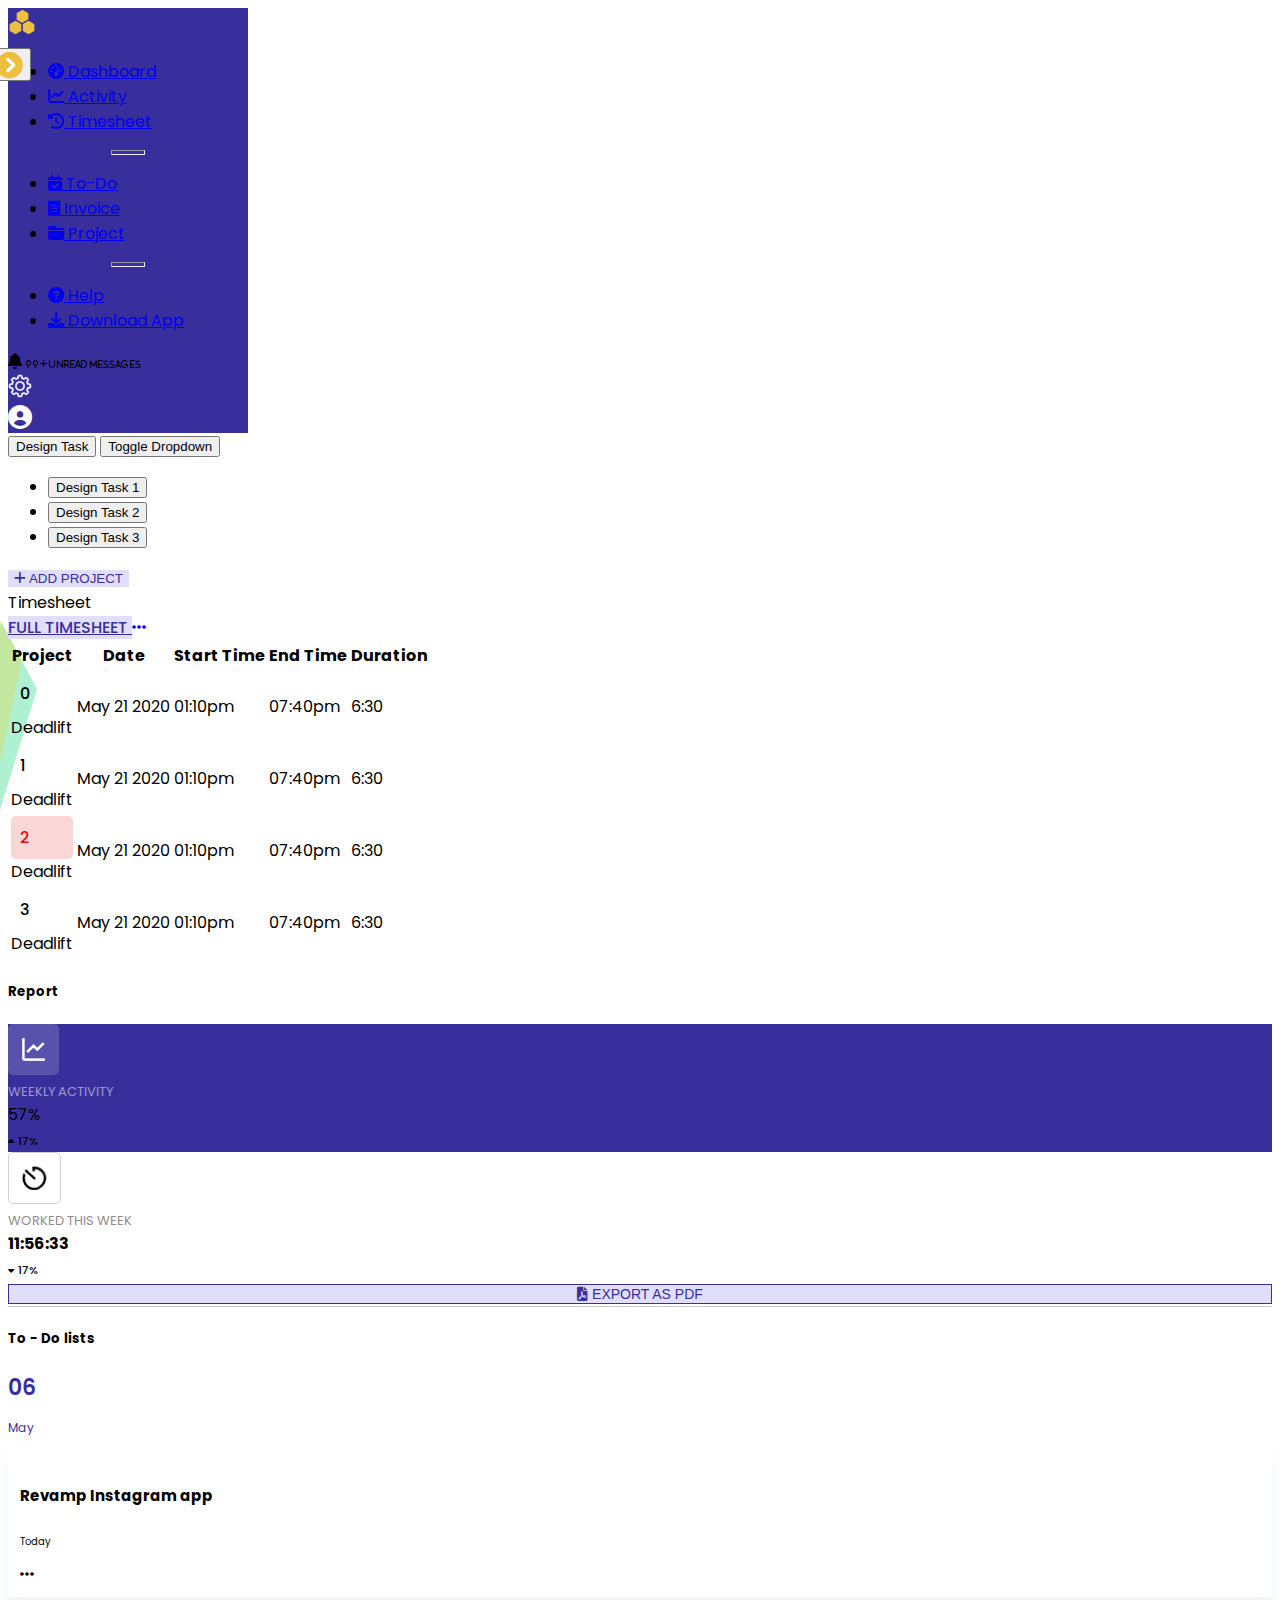
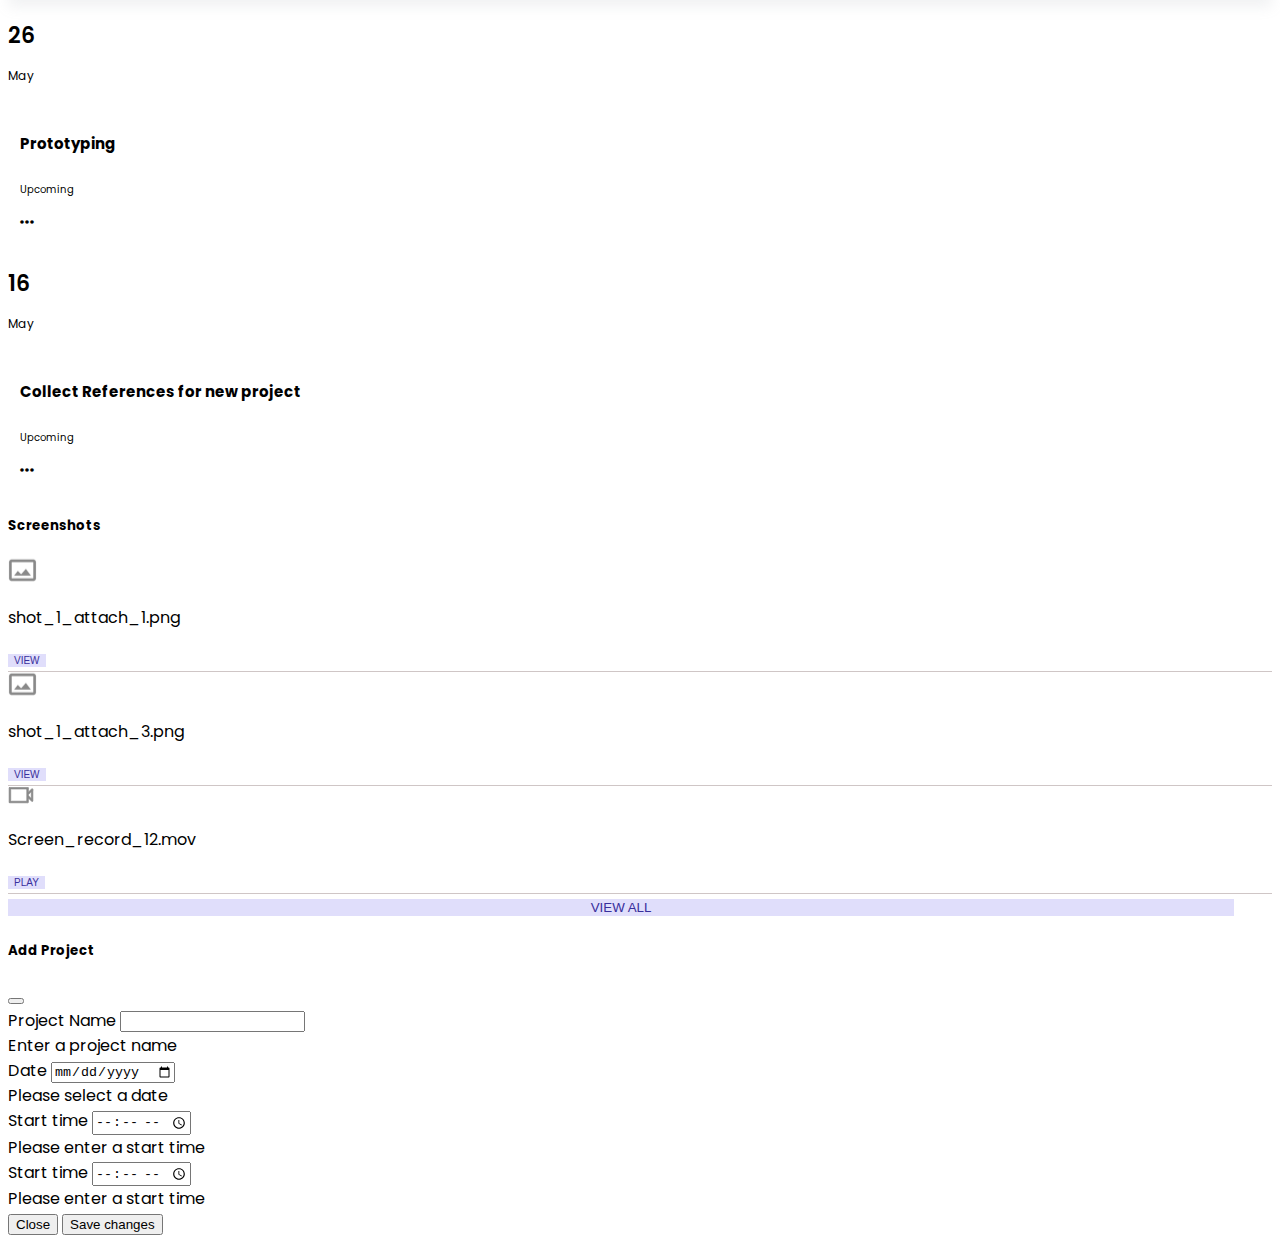
<file: index.html>
<!DOCTYPE html>
<html lang="en">

<head>
  <meta charset="UTF-8">
  <meta name="viewport" content="width=device-width, initial-scale=1.0">
  <meta http-equiv="X-UA-Compatible" content="ie=edge">

  <link rel="stylesheet" href="https://cdnjs.cloudflare.com/ajax/libs/font-awesome/6.0.0/css/all.min.css"
    integrity="sha512-9usAa10IRO0HhonpyAIVpjrylPvoDwiPUiKdWk5t3PyolY1cOd4DSE0Ga+ri4AuTroPR5aQvXU9xC6qOPnzFeg=="
    crossorigin="anonymous" referrerpolicy="no-referrer" />

  <link href="https://cdn.jsdelivr.net/npm/bootstrap@5.1.3/dist/css/bootstrap.min.css" rel="stylesheet"
    integrity="sha384-1BmE4kWBq78iYhFldvKuhfTAU6auU8tT94WrHftjDbrCEXSU1oBoqyl2QvZ6jIW3" crossorigin="anonymous">

  <link rel="stylesheet" href="css/style.css">

  <link
    href="https://fonts.googleapis.com/css2?family=Poppins:ital,wght@0,100;0,200;0,300;0,400;0,500;0,600;0,700;1,100;1,200;1,300;1,400;1,500;1,600;1,700&display=swap"
    rel="stylesheet">

  <title>Bootstrap </title>
</head>

<body class="msb-x p-0">
  <button class="btn btn-outlined-primary msbo" id="msbo" type="button" data-bs-toggle="offcanvas"
    data-bs-target="#sidebar" aria-controls="sidebar">
    <i class="fa-solid fa-circle-chevron-left fa-2x side-pane-icon"></i>
  </button>

  <div class="offcanvas offcanvas-start ps-4 pt-4" tabindex="-1" data-bs-backdrop="false" id="sidebar"
    aria-labelledby="sidebarLabel" style="width: 15em; background-color: #382f9c !important;">
    <div class="offcanvas-header pb-3">
      <img src="img/logo.png" alt="" srcset="">
    </div>
    <div class="offcanvas-body">
      <ul class="nav navbar-nav">
        <li class="nav-item">
          <a class="d-flex nav-link text-white" href="#">
            <i class="fa-1_5x fa-solid fa-gauge-high"></i>
            <span class="mx-3 ">Dashboard</span>
          </a>
        </li>
        <li class="nav-item">
          <a class="d-flex nav-link text-white" href="#">
            <i class="fa-1_5x fa-solid fa-chart-line"></i>
            <span class="mx-3 ">Activity</span>
          </a>
        </li>
        <li class="nav-item">
          <a class="d-flex nav-link text-white" href="#">
            <i class="fa-1_5x fa-solid fa-clock-rotate-left"></i>
            <span class="mx-3 ">Timesheet</span>
          </a>
        </li>
      </ul>
      <hr class="hr fw-bold rounded " style="width: 2em; height: 0.2em; color: grey;" />
      <ul class="nav navbar-nav">
        <li class="nav-item">
          <a class="d-flex nav-link text-white" href="#">
            <i class="fa-1_5x fa-solid fa-calendar-check"></i>
            <span class="mx-3 ">To-Do</span>
          </a>
        </li>
        <li class="nav-item">
          <a class="d-flex nav-link text-white" href="#">
            <i class="fa-1_5x fa-solid fa-receipt"></i>
            <span class="mx-3 ">Invoice</span>
          </a>
        </li>
        <li class="nav-item">
          <a class="d-flex nav-link text-white" href="#">
            <i class="fa-1_5x fa-solid fa-folder"></i>
            <span class="mx-3 ">Project</span>
          </a>
        </li>
      </ul>
      <hr class="hr fw-bold rounded " style="width: 2em; height: 0.2em; color: grey;" />
      <ul class="nav navbar-nav">
        <li class="nav-item">
          <a class="d-flex nav-link text-white" href="#">
            <i class="fa-1_5x fa-solid fa-circle-question"></i>
            <span class="mx-3 ">Help</span>
          </a>
        </li>
        <li class="mb-3">
          <a class="d-flex nav-link text-white" href="#">
            <i class="fa-1_5x fa-solid fa-download"></i>
            <span class="mx-3 ">Download App</span>
          </a>
        </li>
      </ul>

    </div>

    <div style="position: absolute; bottom: 1.7em; left: 0em; width: 2em;">
      <img class="img-fluid " src="img/sidebar_overlay.png" alt="">
    </div>

    <div class="offcanvas-footer ">
      <span class=" d-flex justify-content-around align-items-center pb-2">
        <i class="fa-1_5x text-white fa-solid fa-bell">
          <span class="badge bg-danger position-absolute rounded-pill translate-middle" style="font-size: 8px;">
            99+
            <span class="visually-hidden">unread messages</span>
          </span></i>
        <div class="vr" style="color: grey;"></div>
        <img src="img/settings.png" alt="">
        <div class="vr" style="color: grey;"></div>
        <i class="  fa-solid fa-circle-user" style="color: white; font-size: 1.5em;
        width: 15%"></i>
      </span>
    </div>
  </div>


  <!-- ACTIONS -->
  <section id="actions" class="border-bottom mb-4 py-3 shadow">
    <div class="container ">
      <div class="row gx-0 justify-content-between">
        <div class="col-md-10 col-6">
          <div class="dropdown">
            <div class="btn-group">
              <button type="button" class="btn btn-outline-secondary bg-light text-black">Design Task</button>
              <button type="button" class="btn btn-outline-secondary dropdown-toggle dropdown-toggle-split"
                type="button" id="dropdownMenu2" data-bs-toggle="dropdown" aria-expanded="false"
                data-bs-reference="parent">
                <span class="visually-hidden">Toggle Dropdown</span>
              </button>
              <ul class="dropdown-menu" aria-labelledby="dropdownMenu2">
                <li><button class="dropdown-item" type="button">Design Task 1</button></li>
                <li><button class="dropdown-item" type="button">Design Task 2</button></li>
                <li><button class="dropdown-item" type="button">Design Task 3</button></li>
              </ul>
            </div>
          </div>
        </div>
        <div class="col-md-2 col-6">
          <button type="button" class="btn btn-outline-secondary add-btn" data-bs-toggle="modal"
            data-bs-target="#exampleModal">
            <i class="fas fa-plus"></i> Add Project
          </button>
        </div>
      </div>
    </div>
  </section>



  <!-- Dashboard -->
  <section id="Dashboard">
    <div class="container">
      <div class="row grey-border p-0">
        <!-- Timesheet -->
        <div class="col col-md-8">
          <div class="d-flex justify-content-between mb-3">
            <div class="">
              <span class="fw-bold fs-5">Timesheet</span>
            </div>
            <div class=" ">
              <a href="details.html" class="btn btn-secondary time-sheet-btn">
                Full Timesheet
              </a>
              <a href="details.html" class="btn">
                <i class="fas fa-solid fa-ellipsis"></i>
              </a>
            </div>
          </div>
          <table class="table table-striped table-bordered">
            <thead class="thead-dark">
              <tr>
                <th>Project</th>
                <th>Date</th>
                <th>Start Time</th>
                <th>End Time</th>
                <th>Duration</th>
              </tr>
            </thead>
            <tbody class="project-list">

            </tbody>
          </table>
        </div>
        <!-- Report -->
        <div class="col col-md-4">
          <div class="mb-3">
            <div class="">
              <h5 class="mb-4 fw-bold">Report</h5>
              <div class="card bg-color text-white mb-3">
                <div class="card-body ">
                  <div class="d-grid align-items-center gap-2 " style="grid-template-columns: 0.3fr 1fr .3fr;">
                    <div class=" card-img-st">
                      <img src="img/graph.png" alt="">
                    </div>
                    <div class="">
                      <div class="card-text-active">Weekly activity</div>
                      <span>57%</span>
                    </div>
                    <div class=" d-flex justify-content-center align-items-baseline bg-success col-11  rounded-1">
                      <i class="fa-solid fa-caret-up icon-style me-1"></i>
                      <span class="p-1" style="font-size: 0.7em; font-weight: 500;"> 17%</span>
                    </div>
                  </div>
                </div>
              </div>
              <div class="card mb-4 bg-light">
                <div class="card-body">
                  <div class="d-grid align-items-center gap-2" style="grid-template-columns: 0.3fr 1fr .3fr;">
                    <div class=" card-img-st1">
                      <img src="img/timer_blue.png" alt="">
                    </div>
                    <div class="">
                      <div class="card-text-active1">Worked this week</div>
                      <span> <strong> 11:56:33</strong></span>
                    </div>
                    <div
                      class=" d-flex justify-content-center align-items-baseline bg-danger  bg-opacity-25 col-11  rounded-1">
                      <i class="fa-solid fa-caret-down icon-style text-danger me-1"></i>
                      <span class="p-1 text-danger" style="font-size: 0.7em;font-weight: 500;"> 17%</span>
                    </div>
                  </div>
                </div>
              </div>
              <button type="button" class="btn text-uppercase view-btn btn-outline-secondary"
                style="width: 100%; border: 1px solid #382f9c; font-size: 14px; font-weight: 500; ">
                <i class="fa-solid fa-file-pdf fa-1_5x"></i>
                Export as PDF
              </button>
            </div>
          </div>
        </div>

      </div>
      <div class="row ">
        <!-- Todo list -->
        <div class="col col-md-8">
          <h5 class="mt-3 fw-bold">To - Do lists</h5>
          <div class="d-grid gap-2 align-items-center mb-3" style=" grid-template-columns: 0.2fr 2fr;">
            <div class="">
              <div class="row">
                <p class="text-center mb-0 date purp">06</p>
                <p class="text-center mb-0 mon purp">May</p>
              </div>
            </div>
            <div class=" shad">
              <div class="card ">
                <div class="card-body pad">
                  <div class="row">
                    <div class="col-11">
                      <h5 class="card-title mb-0 t-15">Revamp Instagram app</h5>
                      <p class="card-text mb-0 t-12"><small class="text-muted">Today</small></p>
                    </div>
                    <div class="col-1">
                      <i class="fa fa-ellipsis-h" aria-hidden="true"></i>
                    </div>
                  </div>
                </div>
              </div>
            </div>
          </div>
          <div class="d-grid gap-2 align-items-center mb-3" style=" grid-template-columns: 0.2fr 2fr;">
            <div class="">
              <div class="row">
                <p class="text-center mb-0 date">26</p>
                <p class="text-center mb-0 mon">May</p>
              </div>
            </div>
            <div class="">
              <div class="card bg-light">
                <div class="card-body pad">
                  <div class="row">
                    <div class="col-11">
                      <h5 class="card-title mb-0 t-15">Prototyping</h5>
                      <p class="card-text mb-0 t-12"><small class="text-muted">Upcoming</small></p>
                    </div>
                    <div class="col-1">
                      <i class="fa fa-ellipsis-h" aria-hidden="true"></i>
                    </div>
                  </div>
                </div>
              </div>
            </div>
          </div>
          <div class="d-grid gap-2 align-items-center mb-3" style=" grid-template-columns: 0.2fr 2fr;">
            <div class="">
              <div class="row">
                <p class="text-center mb-0 date">16</p>
                <p class="text-center mb-0 mon">May</p>
              </div>
            </div>
            <div class="">
              <div class="card bg-light">
                <div class="card-body pad">
                  <div class="row">
                    <div class="col-11">
                      <h5 class="card-title mb-0 t-15">Collect References for new project</h5>
                      <p class="card-text mb-0 t-12"><small class="text-muted">Upcoming</small></p>
                    </div>
                    <div class="col-1">
                      <i class="fa fa-ellipsis-h" aria-hidden="true"></i>
                    </div>
                  </div>
                </div>
              </div>
            </div>
          </div>
        </div>
        <!-- Screenshots -->
        <div class="col col-md-4">
          <div class="pb-4 ">
            <h5 class="mt-3 fw-bold">Screenshots</h5>
            <div class="d-grid px-2 px-md-0 grey-border" style="grid-template-columns: 0.3fr 1fr .3fr;">
              <div class="">
                <img src="img/picture.png" class="img-rounded" alt="Cinque Terre">
              </div>
              <div class="">
                <p>shot_1_attach_1.png</p>
              </div>
              <div class="">
                <button type="button" class="btn col-md-2 w-100 btn-outline-secondary view-btn fw-bold"
                  style="font-size: x-small;">
                  View
                </button>
              </div>
            </div>
            <div class="d-grid px-2 pt-2 px-md-0 grey-border " style="grid-template-columns: 0.3fr 1fr .3fr;">

              <div class="col">
                <img src="img/picture.png" class="img-rounded" alt="Cinque Terre">
              </div>
              <div class="col-md-8 mb-0">
                <p>shot_1_attach_3.png</p>
              </div>
              <div class="col">
                <button type="button" class="btn col-md-2 w-100 btn-outline-secondary view-btn fw-bold"
                  style="font-size: x-small;">
                  View
                </button>
              </div>
            </div>
            <div class="d-grid px-2 pt-2 px-md-0 grey-border " style="grid-template-columns: 0.3fr 1fr .3fr;">

              <div class="col">
                <img src="img/video_camera.png" class="img-rounded" alt="Cinque Terre">
              </div>
              <div class="col-md-8 mb-0">
                <p>Screen_record_12.mov</p>
              </div>
              <div class="col">
                <button type="button" class="btn col-md-2 w-100 btn-outline-secondary view-btn fw-bold"
                  style="font-size: x-small;">
                  Play
                </button>
              </div>

            </div>
            <button type="button" class="btn btn-outline-secondary view-btn  mt-3" style="width: 97%;">
              View all
            </button>
          </div>
        </div>
      </div>
    </div>
  </section>

  <!-- MODALS -->
  <div class="modal fade" id="exampleModal" tabindex="-1" aria-labelledby="exampleModalLabel" aria-hidden="true">
    <div class="modal-dialog">
      <div class="modal-content">
        <div class="modal-header">
          <h5 class="modal-title" id="exampleModalLabel">Add Project</h5>
          <button type="button" class="btn-close" data-bs-dismiss="modal" aria-label="Close"></button>
        </div>
        <form class="needs-validation" novalidate>
          <div class="modal-body">
            <div class="form-group">
              <label for="validationCustom01" class="form-label">Project Name</label>
              <input type="text" class="form-control" id="validationCustom01" required>
              <div class="invalid-feedback">
                Enter a project name
              </div>
            </div>
            <div class="form-group">
              <label for="validationCustom02" class="form-label">Date</label>
              <input type="date" class="form-control" id="validationCustom02" required>
              <div class="invalid-feedback">
                Please select a date
              </div>
            </div>
            <div class="form-group">
              <label for="validationCustom03" class="form-label">Start time</label>
              <input type="time" class="form-control" id="validationCustom03" required>
              <div class="invalid-feedback">
                Please enter a start time
              </div>
            </div>
            <div class="form-group">
              <label for="validationCustom04" class="form-label">Start time</label>
              <input type="time" class="form-control" id="validationCustom04" required>
              <div class="invalid-feedback">
                Please enter a start time
              </div>
            </div>
          </div>
          <div class="form-group modal-footer">
            <button type="button" class="btn btn-secondary" data-bs-dismiss="modal">Close</button>
            <button type="submit" class="btn btn-primary">Save changes</button>
          </div>
        </form>
      </div>
    </div>
  </div>

  <script src="https://code.jquery.com/jquery-3.6.0.js" integrity="sha256-H+K7U5CnXl1h5ywQfKtSj8PCmoN9aaq30gDh27Xc0jk="
    crossorigin="anonymous"></script>

  <script src="https://cdn.jsdelivr.net/npm/bootstrap@5.1.3/dist/js/bootstrap.bundle.min.js"
    integrity="sha384-ka7Sk0Gln4gmtz2MlQnikT1wXgYsOg+OMhuP+IlRH9sENBO0LRn5q+8nbTov4+1p"
    crossorigin="anonymous"></script>

  <script src="https://cdn.ckeditor.com/4.9.2/standard/ckeditor.js"></script>
  <script src="app.js"></script>
</body>

</html>
</file>
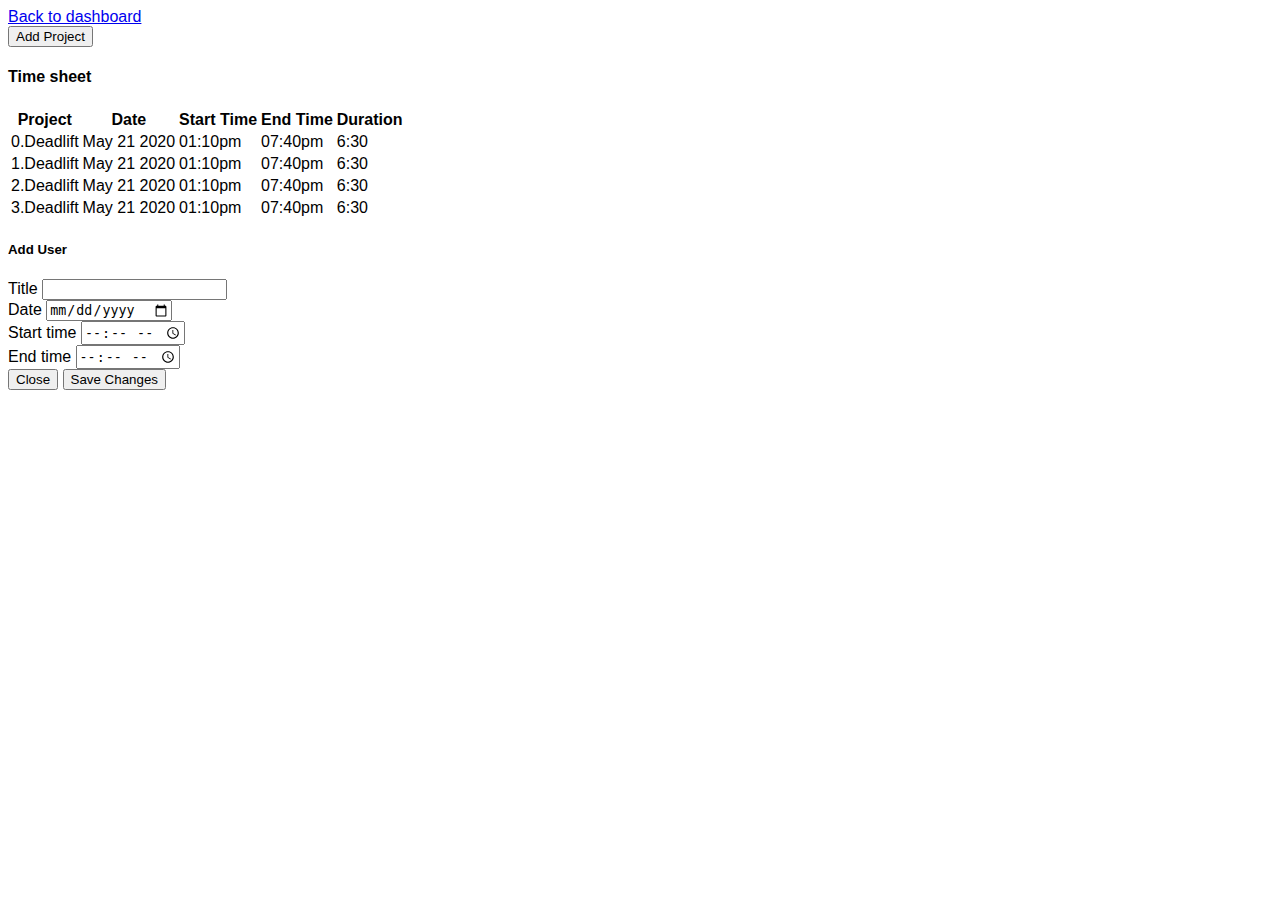
<file: details.html>
<!DOCTYPE html>
<html lang="en">

<head>
  <meta charset="UTF-8">
  <meta name="viewport" content="width=device-width, initial-scale=1.0">
  <meta http-equiv="X-UA-Compatible" content="ie=edge">
  <link rel="stylesheet" href="https://use.fontawesome.com/releases/v5.0.13/css/all.css"
    integrity="sha384-DNOHZ68U8hZfKXOrtjWvjxusGo9WQnrNx2sqG0tfsghAvtVlRW3tvkXWZh58N9jp" crossorigin="anonymous">

  <link href="https://cdn.jsdelivr.net/npm/bootstrap@5.1.3/dist/css/bootstrap.min.css" rel="stylesheet"
    integrity="sha384-1BmE4kWBq78iYhFldvKuhfTAU6auU8tT94WrHftjDbrCEXSU1oBoqyl2QvZ6jIW3" crossorigin="anonymous">
  <link rel="stylesheet" href="css/style.css">
  <title>Bootstrap Theme</title>
</head>

<body>

  <!-- ACTIONS -->
  <section id="action">
    <div class="container py-4 my-4 bg-light">
      <div class="row">
        <div class="col mx-2">
          <a href="index.html" class="btn btn-outline-secondary">
            <i class="fas fa-solid fa-ellipsis"></i>
            Back to dashboard
          </a>
        </div>
        <div class="col mx-2 d-flex justify-content-end">
          <button type="button" class="btn btn-primary btn-block" data-bs-toggle="modal" data-bs-target="#exampleModal">
            <i class="fas fa-plus"></i> Add Project
          </button>
        </div>
      </div>
    </div>
  </section>
  <section id="posts">
    <div class="container g-0">
      <div class="row">
        <div class="col">
          <div class="card">
            <div class="card-header">
              <h4>Time sheet</h4>
            </div>
            <table class="table table-striped">
              <thead class="thead-dark">
                <tr>
                  <th>Project</th>
                  <th>Date</th>
                  <th>Start Time</th>
                  <th>End Time</th>
                  <th>Duration</th>
                </tr>
              </thead>
              <tbody class="project-list">

              </tbody>
            </table>
          </div>
        </div>
      </div>
    </div>
  </section>

  <!-- ADD USER MODAL -->
  <div class="modal fade" id="exampleModal">
    <div class="modal-dialog modal-lg">
      <div class="modal-content">
        <div class="modal-header bg-warning text-white">
          <h5 class="modal-title">Add User</h5>
        </div>
        <div class="modal-body">
          <form>
            <div class="form-group">
              <label for="name">Title</label>
              <input id="name" type="text" class="form-control">
            </div>
            <div class="form-group">
              <label for="date">Date</label>
              <input id="date" type="date" class="form-control">
            </div>
            <div class="form-group">
              <label for="start_time">Start time</label>
              <input id="start_time" type="time" class="form-control">
            </div>
            <div class="form-group">
              <label for="end_time">End time</label>
              <input id="end_time" type="time" class="form-control">
            </div>
          </form>
        </div>
        <div class="modal-footer">
          <button type="button" class="btn btn-secondary" data-bs-dismiss="modal">Close</button>
          <button onclick="submitForm()" class="btn btn-warning" data-bs-dismiss="modal">Save Changes</button>
        </div>
      </div>
    </div>
  </div>


  <script src="https://code.jquery.com/jquery-3.6.0.js" integrity="sha256-H+K7U5CnXl1h5ywQfKtSj8PCmoN9aaq30gDh27Xc0jk="
    crossorigin="anonymous"></script>
  <script src="https://cdnjs.cloudflare.com/ajax/libs/popper.js/1.14.3/umd/popper.min.js"
    integrity="sha384-ZMP7rVo3mIykV+2+9J3UJ46jBk0WLaUAdn689aCwoqbBJiSnjAK/l8WvCWPIPm49"
    crossorigin="anonymous"></script>
  <script src="https://cdn.jsdelivr.net/npm/bootstrap@5.1.3/dist/js/bootstrap.bundle.min.js"
    integrity="sha384-ka7Sk0Gln4gmtz2MlQnikT1wXgYsOg+OMhuP+IlRH9sENBO0LRn5q+8nbTov4+1p"
    crossorigin="anonymous"></script>

  <script src="details.js"></script>
</body>

</html>
</file>
<file: css/style.css>
#Dashboard {
  margin-left: 15em;
  position: relative;
  min-height: 100%;
}

#actions {
  margin-left: 15em;
}

body {
  font-family: "Poppins", sans-serif;
}

.bg-color {
  background-color: #382f9c !important;
}

.card-img-st > img {
  background: rgb(255 255 255 / 17%);
  padding: 13px;
  border-radius: 5px;
}

.card-img-st1 > img {
  background: rgb(255 255 255 / 80%);
  padding: 13px;
  border-radius: 5px;
  border: 1px solid #d3d2d2;
}

.card-text-active {
  font-size: 13px;
  text-transform: uppercase;
  color: rgb(255 255 255 / 51%);
}

.card-text-active1 {
  font-size: 13px;
  text-transform: uppercase;
  color: rgb(143 141 141);
}

/* .incre {
  width: 4em;
  background-color: rgb(62 185 111 / 86%);
  border-radius: 3px;
  display: flex;
  justify-content: center;
  align-items: baseline;
} */
/* 
.decre {
  width: 4em;
  background-color: rgb(220 53 69 / 35%);
  border-radius: 3px;
  display: flex;
  justify-content: center;
  align-items: baseline;
} */

.icon-style {
  /* margin-right: 6px; */
  font-size: 10px;
}

.incre-font {
  font-size: 13px;
  font-weight: 400;
}

.time-sheet-btn,
.add-btn,
.view-btn {
  color: #382f9c;
  background: #e0defb;
  border: none;
  text-transform: uppercase;
  font-weight: 500;
  /* padding: 7px 14px; */
}

.time-sheet-btn:hover,
.add-btn:hover,
.view-btn:hover {
  color: #e0defb;
  background: #382f9c;
}

.play-btn {
  color: #e0defb;
  background: #382f9c;
  border: none;
  text-transform: uppercase;
  font-weight: 500;
  padding: 7px 14px;
}
.play-btn:hover {
  color: #382f9c;
  background: #e0defb;
}

.pad {
  padding: 10px 12px;
}

.shad {
  box-shadow: rgb(149 157 165 / 13%) 0px 10px 13px;
}
.t-15 {
  font-size: 15px;
}

.t-12 {
  font-size: 12px;
}

.date {
  font-weight: 600;
  font-size: 22px;
}

.purp {
  color: #382f9c;
}

.mon {
  font-size: 12px;
  margin-top: -7px;
}
/* .gridViewPort{
  display: grid;
  grid-template-columns: repeat(auto-fit, minmax(350px, 1fr));
  align-items: center;
  grid-gap: 1em;
} */
.grey-border {
  border-bottom: 1px solid #cfc6c6;
}

.grey-border-right {
  border-right: 1px solid #cfc6c6;
  padding: 2em;
}
/* .d-grid-2-side{
  display: grid;
  grid-template-columns: 0.2fr 2fr;
  grid-gap: 1em;
} */

tr {
  border-bottom: hidden;
}

.project-list .number {
  background: rgba(226, 10, 10, 0.17);
  color: rgb(226, 10, 10);
  padding: 9px;
  /* margin: 7px; */
  border-radius: 5px;
  font-size: medium;
  font-weight: 500;
  min-width: 2em;
}
.project-list .number.number-secondary {
  background: rgba(var(--bs-secondary-rgb), 0.2) !important;
  color: rgba(var(--bs-secondary-rgb)) !important;
}
.project-list .number.number-primary {
  background: rgba(var(--bs-primary-rgb), 0.2) !important;
  color: rgba(var(--bs-primary-rgb)) !important;
}
.project-list .number.number-info {
  background: rgba(var(--bs-info-rgb), 0.2) !important;
  color: rgba(var(--bs-info-rgb)) !important;
}
.project-list .number.number-primary {
  background: rgba(var(--bs-primary-rgb), 0.2) !important;
  color: rgba(var(--bs-primary-rgb)) !important;
}
.project-list td {
  vertical-align: middle;
}
body.msb-x .msb {
  margin-left: -15em;
  /* animation-duration: 1s;
  animation-name: slidein; */
  transition: 0.4s linear;
}

body .msb {
  margin-left: 0px;
  /* animation-duration: 1s;
  animation-name: slideout; */
  transition: 0.4s linear;
}

div#msb::-webkit-scrollbar {
  width: 0px;
}
body.msb-x #Dashboard,
body.msb-x #actions {
  margin-left: 0px;
  /* animation-duration: 1s;
  animation-name: slidein1; */
  transition: 0.4s linear;
}

body #Dashboard,
body #actions {
  margin-left: 15em;
  /* animation-duration: 1s;
  animation-name: slideout1; */
  transition: 0.4s linear;
}

.msbo {
  margin-left: 13.5em;
  margin-top: 3em;
  position: absolute;
  transition: 0.4s linear;
}

.offcanvas {
  transition: 0.4s linear;
}

body.msb-x .msbo {
  margin-left: -1.5em !important;
  margin-top: 3.5 em;
}
body.msb-x .msbo i {
  transform: rotate(180deg);
}

body .msbo .side-pane-icon {
  color: #ecbf41;
  background-color: white;
  border-radius: 31px;
}
/* 
@keyframes slidein {
  from {
    margin-left: 0px;
  }

  to {
    margin-left: -15em;
  }
}

@keyframes slideout {
  from {
    margin-left: -15em;
  }

  to {
    margin-left: 0px;
  }
}

@keyframes slidein1 {
  from {
    margin-left: 15em;
  }

  to {
    margin-left: 0px;
  }
}

@keyframes slideout1 {
  from {
    margin-left: 0px;
  }

  to {
    margin-left: 15em;
  }
} */

/* @media only screen and (max-width: 600px) {
  body,
  .btn {
    font-size: small;
  }
  .padL{
    padding-left: 1em;
  }
  #msbo{
    margin: 23px 184px;
  }
} */
/* @media only screen and (max-width: 1180px) {
  .gridViewPort{
   grid-template-columns: repeat(auto-fit, minmax(100%, 1fr)) !important;
 }
  body .grey-border, body .grey-border-right{
    border: none;
    padding: 0px;
  }
} */

@media only screen and (max-width: 990px) {
  body:not([class*="msb-x"]) #actions,
  body:not([class*="msb-x"]) #Dashboard {
    display: none !important;
    color: black;
  }
  body:not([class*="msb-x"]) .msb {
    box-shadow: 146px 17px 49px 12px #64646459;
  }
}

/* .fa-1_5x{
  font-size: 1.5em;
  width: 15%
}
i.fa-white{
  color: white;
} */
.side-menu-container.h-100 {
  height: 80% !important;
}

/* div.rowWrapper{
  display: grid;
  grid-template-columns: 0.3fr minmax(136px, 280px) 1fr;
  grid-row-gap: 2em ;
  grid-column-gap: 2em ;
  margin-bottom: 1em;
  padding: 0.5em;
} */
</file>
